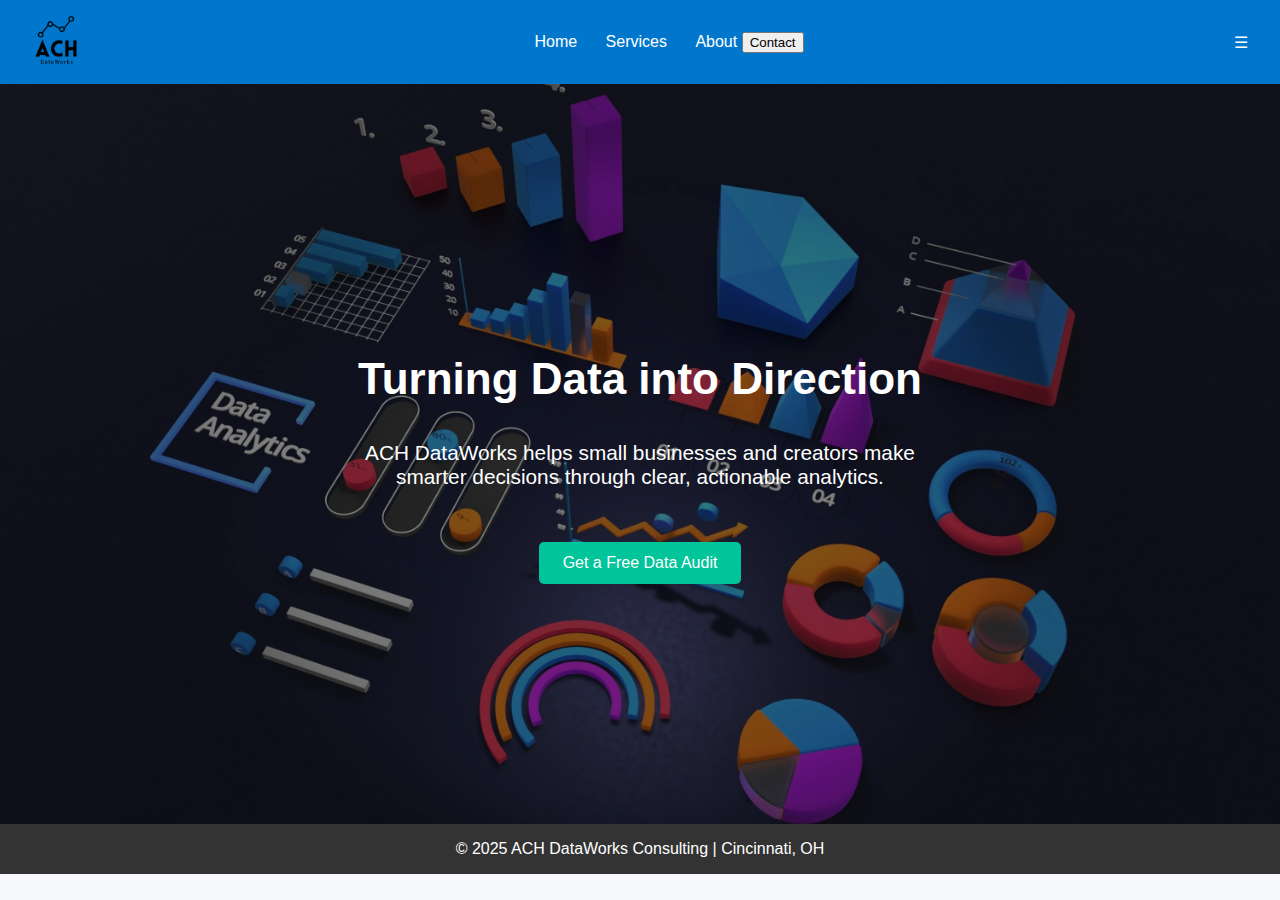
<file: index.html>
<!DOCTYPE html>
<html lang="en">
<head>
  <meta charset="UTF-8" />
  <meta name="viewport" content="width=device-width, initial-scale=1.0"/>
  <title>ACH DataWorks</title>
  <link rel="icon" type="image/x-icon" href="favicon.ico" />
  <style>
    * {
      box-sizing: border-box;
    }

    body, html {
      margin: 0;
      padding: 0;
      font-family: 'Segoe UI', sans-serif;
      color: white;
      background-color: #f7f9fc;
    }

    header, footer {
      background-color: #0077cc;
      color: white;
      padding: 1rem 2rem;
      display: flex;
      justify-content: space-between;
      align-items: center;
    }

    nav a {
      color: white;
      margin-left: 1.5rem;
      text-decoration: none;
    }

    nav a:hover {
      text-decoration: underline;
    }

    footer {
      background-color: #333;
      justify-content: center;
      text-align: center;
    }

    .hero {
      position: relative;
      width: 100%;
      min-height: calc(100vh - 160px);
      background-image: url('images/background.jpg');
      background-size: cover;
      background-position: center;
      display: flex;
      flex-direction: column;
      align-items: center;
      justify-content: center;
      text-align: center;
      padding: 4rem 2rem;
      color: white;
    }

    .hero::before {
      content: "";
      position: absolute;
      top: 0;
      left: 0;
      right: 0;
      bottom: 0;
      background-color: rgba(0, 0, 0, 0.5);
      z-index: 0;
    }

    .hero h1, .hero p, .hero a {
      position: relative;
      z-index: 1;
    }

    .hero h1 {
      font-size: 2.75rem;
      margin-bottom: 1rem;
      transition: transform 0.3s ease;
    }

    .hero h1:hover {
      transform: scale(1.05);
    }

    .hero p {
      font-size: 1.3rem;
      max-width: 600px;
      transition: transform 0.3s ease;
    }

    .hero p:hover {
      transform: scale(1.03);
    }

    .button {
      display: inline-block;
      margin-top: 2rem;
      background-color: #00c49a;
      color: white;
      padding: 0.75rem 1.5rem;
      text-decoration: none;
      border-radius: 5px;
      z-index: 1;
      position: relative;
    }

    img.logo {
      height: 48px;
    }
  </style>
</head>
<body>
  <div id="header"></div>

  <section class="hero">
    <h1>Turning Data into Direction</h1>
    <p>ACH DataWorks helps small businesses and creators make smarter decisions through clear, actionable analytics.</p>
    <a class="button" href="contact.html">Get a Free Data Audit</a>
  </section>

  <div id="footer"></div>

  <script>
    async function loadHTML(id, file) {
      const res = await fetch(file);
      const html = await res.text();
      document.getElementById(id).innerHTML = html;
    }

    loadHTML("header", "header.html");
    loadHTML("footer", "footer.html");
  </script>
</body>
</html>
</file>
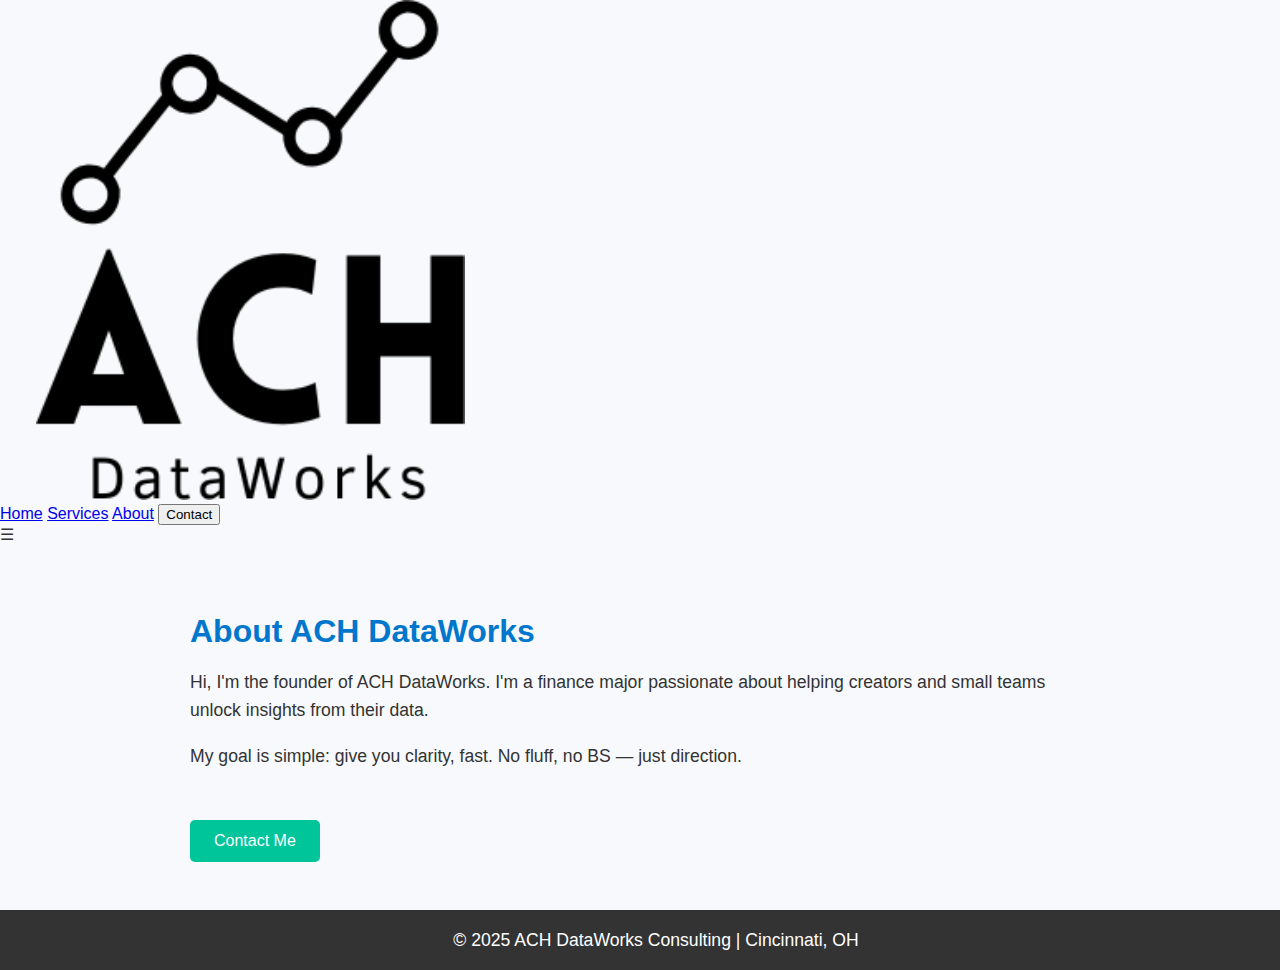
<file: about.html>
<!DOCTYPE html>
<html lang="en">
<head>
  <meta charset="UTF-8" />
  <meta name="viewport" content="width=device-width, initial-scale=1.0" />
  <title>About | ACH DataWorks Consulting</title>
  <style>
    html, body {
      margin: 0;
      padding: 0;
      width: 100%;
    }
    body {
      font-family: 'Segoe UI', sans-serif;
      background-color: #f7f9fc;
      color: #333;
    }
    section {
      padding: 3rem 2rem;
      max-width: 900px;
      margin: auto;
    }
    h1 {
      color: #0077cc;
      margin-bottom: 1rem;
    }
    p {
      font-size: 1.1rem;
      line-height: 1.6;
    }
    .button {
      display: inline-block;
      margin-top: 2rem;
      background-color: #00c49a;
      color: white;
      padding: 0.75rem 1.5rem;
      text-decoration: none;
      border-radius: 5px;
      transition: background-color 0.3s ease, transform 0.3s ease;
    }
    .button:hover {
      background-color: #00a681;
      transform: scale(1.05);
    }
  </style>
</head>
<body>
  <div id="header"></div>

  <section>
    <h1>About ACH DataWorks</h1>
    <p>Hi, I'm the founder of ACH DataWorks. I'm a finance major passionate about helping creators and small teams unlock insights from their data.</p>
    <p>My goal is simple: give you clarity, fast. No fluff, no BS — just direction.</p>
    <a href="#" class="button" onclick="openModal()">Contact Me</a>
  </section>

  <div id="footer"></div>

  <script>
    async function loadHTML(id, file) {
      const res = await fetch(file);
      const html = await res.text();
      document.getElementById(id).innerHTML = html;
    }

    loadHTML("header", "header.html");
    loadHTML("footer", "footer.html");
  </script>

  <!-- Contact Modal -->
  <div id="contactModal" style="display:none; position:fixed; top:0; left:0; right:0; bottom:0; background:rgba(0,0,0,0.6); z-index:1000; justify-content:center; align-items:center;">
    <div style="background:white; padding:2rem; max-width:400px; border-radius:8px; color:#333; position:relative;">
      <h2>Send a Message</h2>
      <form action="https://formsubmit.co/contact@achdataworks.com" method="POST">
        <input type="text" name="name" placeholder="Your name" required style="width:100%; margin-bottom:1rem; padding:0.5rem;" />
        <input type="email" name="email" placeholder="Your email" required style="width:100%; margin-bottom:1rem; padding:0.5rem;" />
        <textarea name="message" placeholder="Your message" required style="width:100%; height:100px; margin-bottom:1rem; padding:0.5rem;"></textarea>
        <button type="submit" style="background:#0077cc; color:white; border:none; padding:0.75rem 1.5rem; border-radius:4px;">Send</button>
      </form>
      <button onclick="closeModal()" style="position:absolute; top:10px; right:10px; background:none; bord
</file>
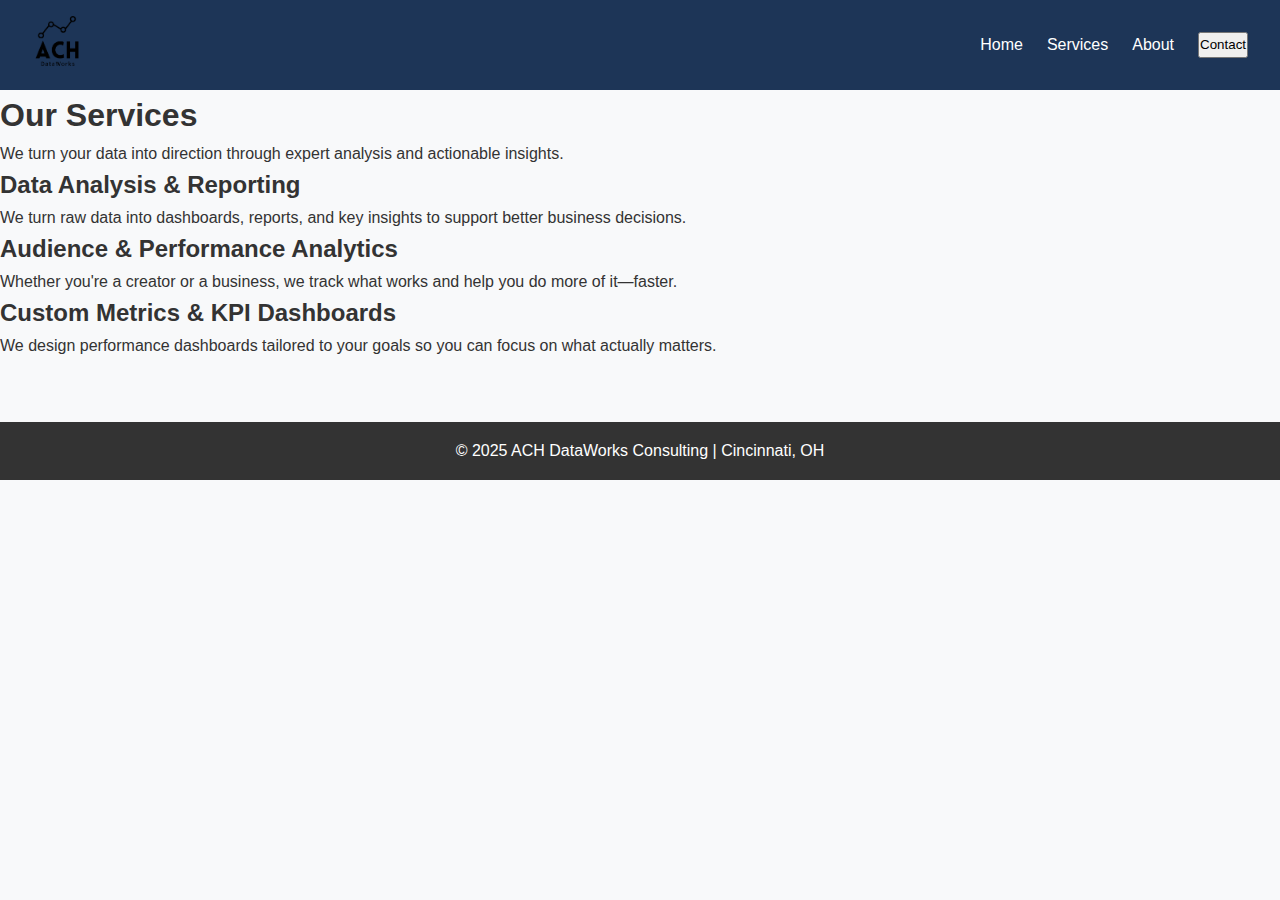
<file: services.html>
<!DOCTYPE html>
<html lang="en">
<head>
  <meta charset="UTF-8" />
  <meta name="viewport" content="width=device-width, initial-scale=1.0"/>
  <meta name="description" content="Our Services - ACH DataWorks Consulting">
  <title>Services | ACH DataWorks Consulting</title>
  <link rel="stylesheet" href="style.css" />
  <script defer src="script.js"></script>
</head>
<body>
  <!-- Header -->
  <div id="header-placeholder"></div>

  <!-- Services Section -->
  <main class="services-page">
    <section class="services-hero">
      <h1>Our Services</h1>
      <p>We turn your data into direction through expert analysis and actionable insights.</p>
    </section>

    <section class="service-list">
      <div class="service-card">
        <h2>Data Analysis & Reporting</h2>
        <p>We turn raw data into dashboards, reports, and key insights to support better business decisions.</p>
      </div>

      <div class="service-card">
        <h2>Audience & Performance Analytics</h2>
        <p>Whether you're a creator or a business, we track what works and help you do more of it—faster.</p>
      </div>

      <div class="service-card">
        <h2>Custom Metrics & KPI Dashboards</h2>
        <p>We design performance dashboards tailored to your goals so you can focus on what actually matters.</p>
      </div>
    </section>
  </main>

  <!-- Footer -->
  <div id="footer-placeholder"></div>
</body>
</html>
</file>
<file: style.css>
/* Reset and base */
* {
  margin: 0;
  padding: 0;
  box-sizing: border-box;
  font-family: "Segoe UI", Tahoma, Geneva, Verdana, sans-serif;
}

body {
  background-color: #f8f9fa;
  color: #333;
  line-height: 1.6;
}

/* Header */
header {
  background-color: #1d3557;
  color: #fff;
  display: flex;
  justify-content: space-between;
  align-items: center;
  padding: 1rem 2rem;
  position: relative;
}

.logo {
  height: 50px;
}

.nav-links {
  display: flex;
  gap: 1.5rem;
}

.nav-links a {
  color: #fff;
  text-decoration: none;
  font-weight: 500;
  transition: color 0.2s ease;
}

.nav-links a:hover {
  color: #a8dadc;
}

/* Hamburger for mobile */
.hamburger {
  display: none;
  font-size: 1.8rem;
  cursor: pointer;
  color: #fff;
}

/* Hero Section */
.hero {
  text-align: center;
  padding: 6rem 2rem;
  background: url('images/background.jpg') center center / cover no-repeat;
  color: #fff;
  position: relative;
  min-height: 60vh;
}

.hero::before {
  content: '';
  position: absolute;
  top: 0; left: 0;
  width: 100%; height: 100%;
  background: rgba(0, 0, 0, 0.5); /* dark overlay for text readability */
  z-index: 0;
}

.hero h1,
.hero .tagline,
.hero .cta-button {
  position: relative;
  z-index: 1;
}

.tagline {
  font-size: 1.25rem;
  margin-bottom: 2rem;
}

.cta-button {
  background-color: #e63946;
  color: #fff;
  padding: 0.75rem 1.5rem;
  border: none;
  text-decoration: none;
  font-weight: bold;
  border-radius: 8px;
  transition: background-color 0.3s ease;
}

.cta-button:hover {
  background-color: #d62828;
}

/* Modal */
.modal {
  display: none;
  position: fixed;
  z-index: 10;
  left: 0;
  top: 0;
  width: 100%;
  height: 100%;
  overflow: auto;
  background-color: rgba(0, 0, 0, 0.5);
}

.modal-content {
  background-color: #fff;
  margin: 10% auto;
  padding: 2rem;
  border-radius: 8px;
  width: 90%;
  max-width: 500px;
}

.modal-content h2 {
  margin-bottom: 1rem;
  color: #1d3557;
}

.modal-content label {
  display: block;
  margin-top: 1rem;
  margin-bottom: 0.3rem;
  font-weight: bold;
}

.modal-content input,
.modal-content textarea {
  width: 100%;
  padding: 0.6rem;
  border: 1px solid #ccc;
  border-radius: 4px;
}

.modal-content button {
  margin-top: 1.5rem;
  padding: 0.75rem 1.5rem;
  background-color: #1d3557;
  color: white;
  border: none;
  border-radius: 6px;
  font-weight: bold;
  cursor: pointer;
  transition: background-color 0.3s ease;
}

.modal-content button:hover {
  background-color: #457b9d;
}

.close {
  float: right;
  font-size: 1.5rem;
  font-weight: bold;
  cursor: pointer;
}

/* Footer */
footer {
  background-color: #1d3557;
  color: #fff;
  text-align: center;
  padding: 1rem 2rem;
  margin-top: 4rem;
}

/* Responsive */
@media (max-width: 768px) {
  .nav-links {
    display: none;
    flex-direction: column;
    background-color: #1d3557;
    position: absolute;
    top: 100%;
    right: 0;
    padding: 1rem;
  }

  .nav-links.active {
    display: flex;
  }

  .hamburger {
    display: block;
  }
}
</file>
